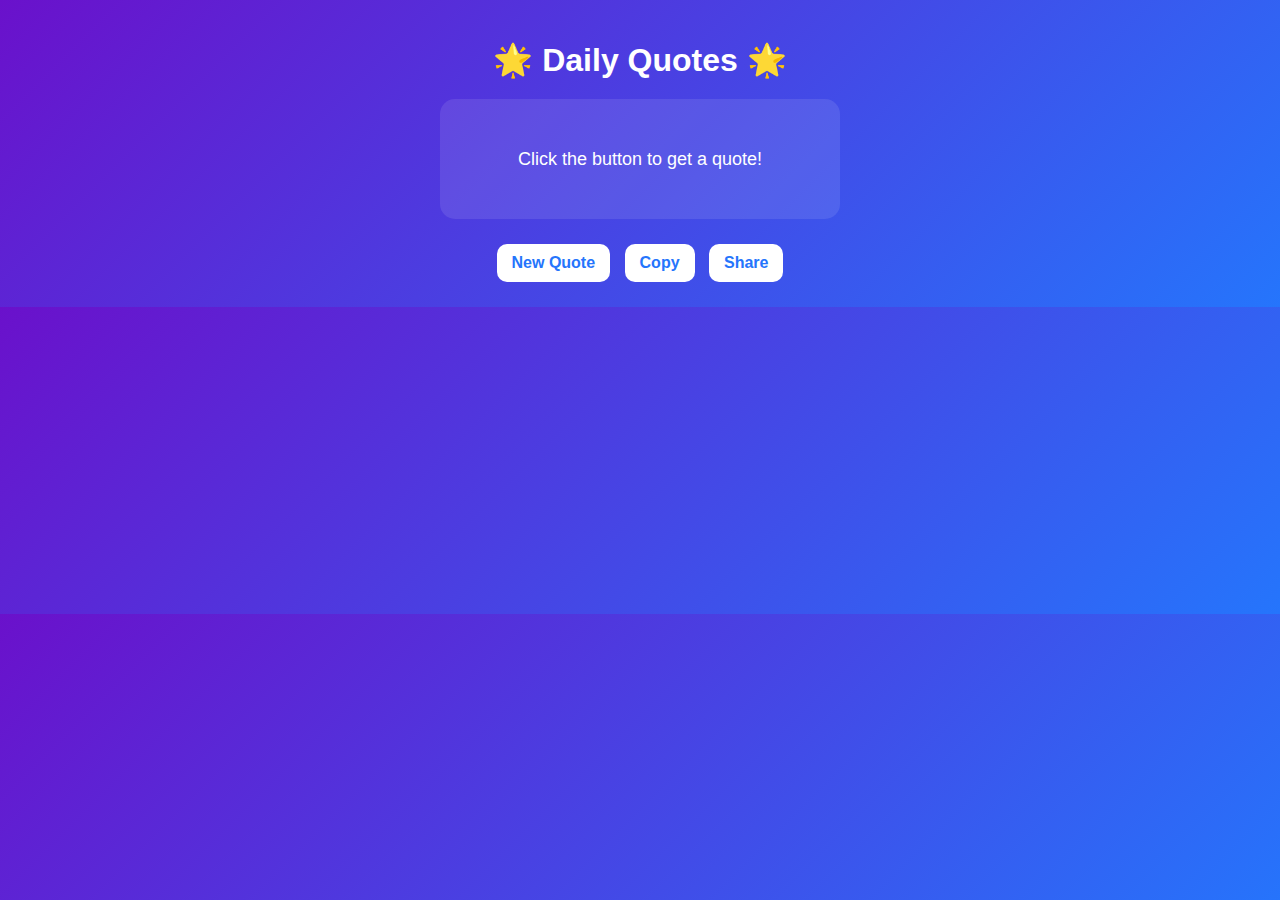
<file: index.html>
<!DOCTYPE html>
<html lang="en">
<head>
  <meta charset="UTF-8">
  <meta name="viewport" content="width=device-width, initial-scale=1.0">
  <title>Daily Quotes</title>
  <link rel="stylesheet" href="style.css">
</head>
<body>
  <div class="container">
    <h1>🌟 Daily Quotes 🌟</h1>

    <div class="quote-box">
      <p id="quote">Click the button to get a quote!</p>
    </div>

    <div class="buttons">
      <button onclick="newQuote()">New Quote</button>
      <button onclick="copyQuote()">Copy</button>
      <button onclick="shareQuote()">Share</button>
    </div>
  </div>

  <script src="script.js"></script>
</body>
</html>
</file>
<file: style.css>
body {
  font-family: Arial, sans-serif;
  background: linear-gradient(135deg, #6a11cb, #2575fc);
  color: white;
  text-align: center;
  padding: 20px;
  margin: 0;
}

.container {
  max-width: 400px;
  margin: auto;
}

h1 {
  margin-bottom: 20px;
}

.quote-box {
  background: rgba(255,255,255,0.1);
  padding: 20px;
  border-radius: 15px;
  font-size: 18px;
  min-height: 80px;
  display: flex;
  align-items: center;
  justify-content: center;
}

.buttons {
  margin-top: 20px;
}

button {
  padding: 10px 15px;
  margin: 5px;
  border: none;
  border-radius: 10px;
  cursor: pointer;
  font-size: 16px;
  background: white;
  color: #2575fc;
  font-weight: bold;
}

button:hover {
  background: #ddd;
}
</file>
